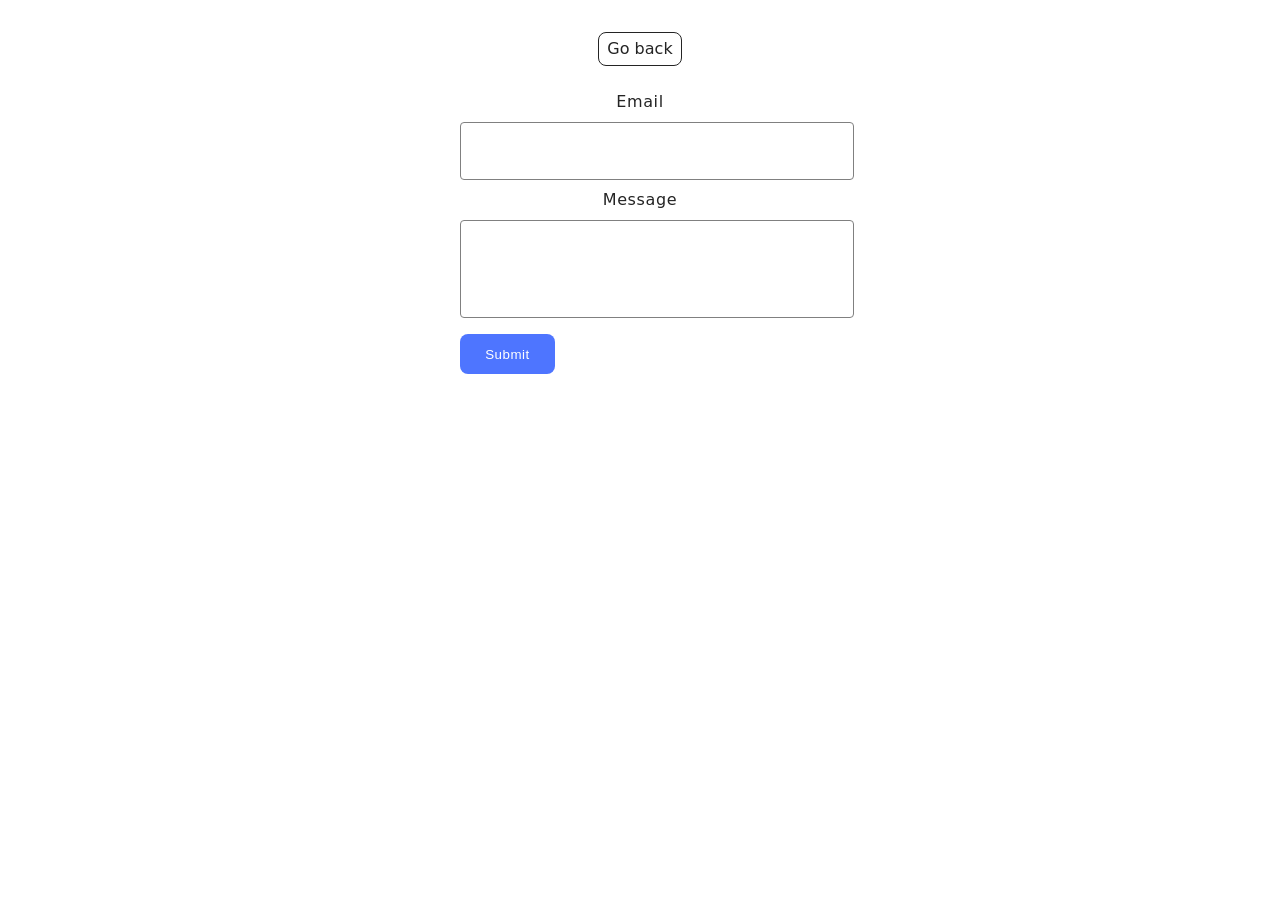
<file: src/2-form.html>
<!DOCTYPE html>
<html lang="en">
  <head>
    <meta charset="UTF-8" />
    <meta name="viewport" content="width=device-width, initial-scale=1.0" />
    <title>Feedback form</title>
    <link rel="stylesheet" href="./css/styles.css" />
  </head>

  <body>
    <main>
      <div class="container">
        <a class="back-link" href="./index.html">Go back</a>

        <form class="feedback-form" autocomplete="off">
          <label>
            Email
            <input type="email" name="email" autofocus />
          </label>

          <label>
            Message
            <textarea name="message" rows="8"></textarea>
          </label>

          <button type="submit">Submit</button>
        </form>
      </div>
    </main>

    <script type="module" src="./js/2-form.js"></script>
  </body>
</html>
</file>
<file: src/css/styles.css>
/**
  |============================
  | include css partials with
  | default @import url()
  |============================
*/
/* Common styles */
@import url('./reset.css');
@import url('./base.css');
@import url('./container.css');
@import url('./animations.css');

/* Sections style */
@import url('./header.css');
@import url('./vite-promo.css');
@import url('./badges.css');
@import url('./back-link.css');
@import url('./footer.css');
.gallery {
  display: flex;
  flex-wrap: wrap;
  gap: 24px;
  max-width: 1128px;
  margin: 0 auto;
  padding: 0;
  list-style: none;
}

.gallery-item {
  width: calc((100% - 48px) / 3);
}

.gallery-link {
  display: block;
}

.gallery-image {
  display: block;
  width: 100%;
  height: 200px;
  object-fit: cover;
  transition: transform 250ms ease;
}

.gallery-image:hover {
  transform: scale(1.044);
  cursor: zoom-in;
}
.feedback-form {
  display: flex;
  flex-direction: column;
  gap: 8px;
  width: 360px;
  margin: 24px auto;
}

.feedback-form label {
  display: flex;
  flex-direction: column;
  gap: 8px;
  letter-spacing: 0.04em;
}

.feedback-form input,
.feedback-form textarea {
  width: 100%;
  border: 1px solid #808080;
  border-radius: 4px;
  padding: 8px 16px;
  font: inherit;
  outline: transparent;
}

.feedback-form input {
  height: 40px;
}

.feedback-form textarea {
  height: 80px;
  resize: none;
}

.feedback-form input:hover,
.feedback-form textarea:hover {
  border-color: #000;
}

.feedback-form button {
  width: 95px;
  height: 40px;
  margin-top: 8px;
  border: none;
  border-radius: 8px;
  background-color: #4e75ff;
  color: #fff;
  font-weight: 500;
  letter-spacing: 0.04em;
  cursor: pointer;
}

.feedback-form button:hover {
  background-color: #6c8cff;
}
</file>
